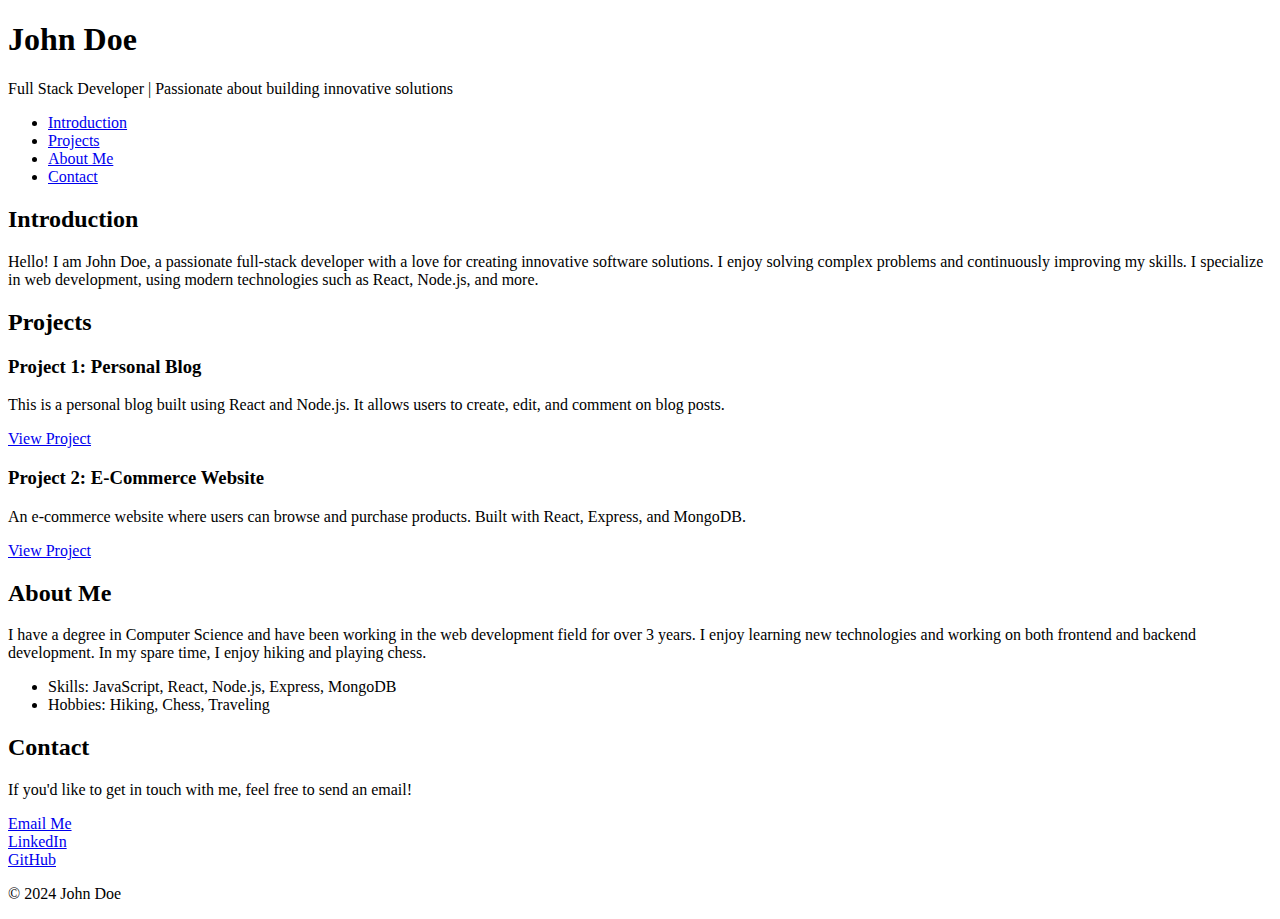
<file: portfolio/index.html>
<!DOCTYPE html>
<html lang="en">
<head>
    <meta charset="utf-8">
    <title>John Doe - Personal Portfolio</title>
</head>
<body>

    <header>
        <h1>John Doe</h1>
        <p>Full Stack Developer | Passionate about building innovative solutions</p>
    </header>

    <nav>
        <ul>
            <li><a href="#introduction">Introduction</a></li>
            <li><a href="#projects">Projects</a></li>
            <li><a href="#about">About Me</a></li>
            <li><a href="#contact">Contact</a></li>
        </ul>
    </nav>

    <section id="introduction">
        <h2>Introduction</h2>
        <p>Hello! I am John Doe, a passionate full-stack developer with a love for creating innovative software solutions. I enjoy solving complex problems and continuously improving my skills. I specialize in web development, using modern technologies such as React, Node.js, and more.</p>
    </section>

    <section id="projects">
        <h2>Projects</h2>

        <article class="project">
            <h3>Project 1: Personal Blog</h3>
            <p>This is a personal blog built using React and Node.js. It allows users to create, edit, and comment on blog posts.</p>
            <a href="https://github.com/johndoe/personal-blog" target="_blank">View Project</a>
        </article>

        <article class="project">
            <h3>Project 2: E-Commerce Website</h3>
            <p>An e-commerce website where users can browse and purchase products. Built with React, Express, and MongoDB.</p>
            <a href="https://github.com/johndoe/e-commerce" target="_blank">View Project</a>
        </article>

    </section>

    <section id="about">
        <h2>About Me</h2>
        <p>I have a degree in Computer Science and have been working in the web development field for over 3 years. I enjoy learning new technologies and working on both frontend and backend development. In my spare time, I enjoy hiking and playing chess.</p>

        <ul>
            <li>Skills: JavaScript, React, Node.js, Express, MongoDB</li>
            <li>Hobbies: Hiking, Chess, Traveling</li>
        </ul>
    </section>

    <section id="contact">
        <h2>Contact</h2>
        <p>If you'd like to get in touch with me, feel free to send an email!</p>
        <a href="mailto:john.doe@example.com">Email Me</a><br>
        <a href="https://www.linkedin.com/in/johndoe" target="_blank">LinkedIn</a><br>
        <a href="https://github.com/johndoe" target="_blank">GitHub</a>
    </section>

    <footer>
        <p>&copy; 2024 John Doe</p>
    </footer>

</body>
</html>
</file>
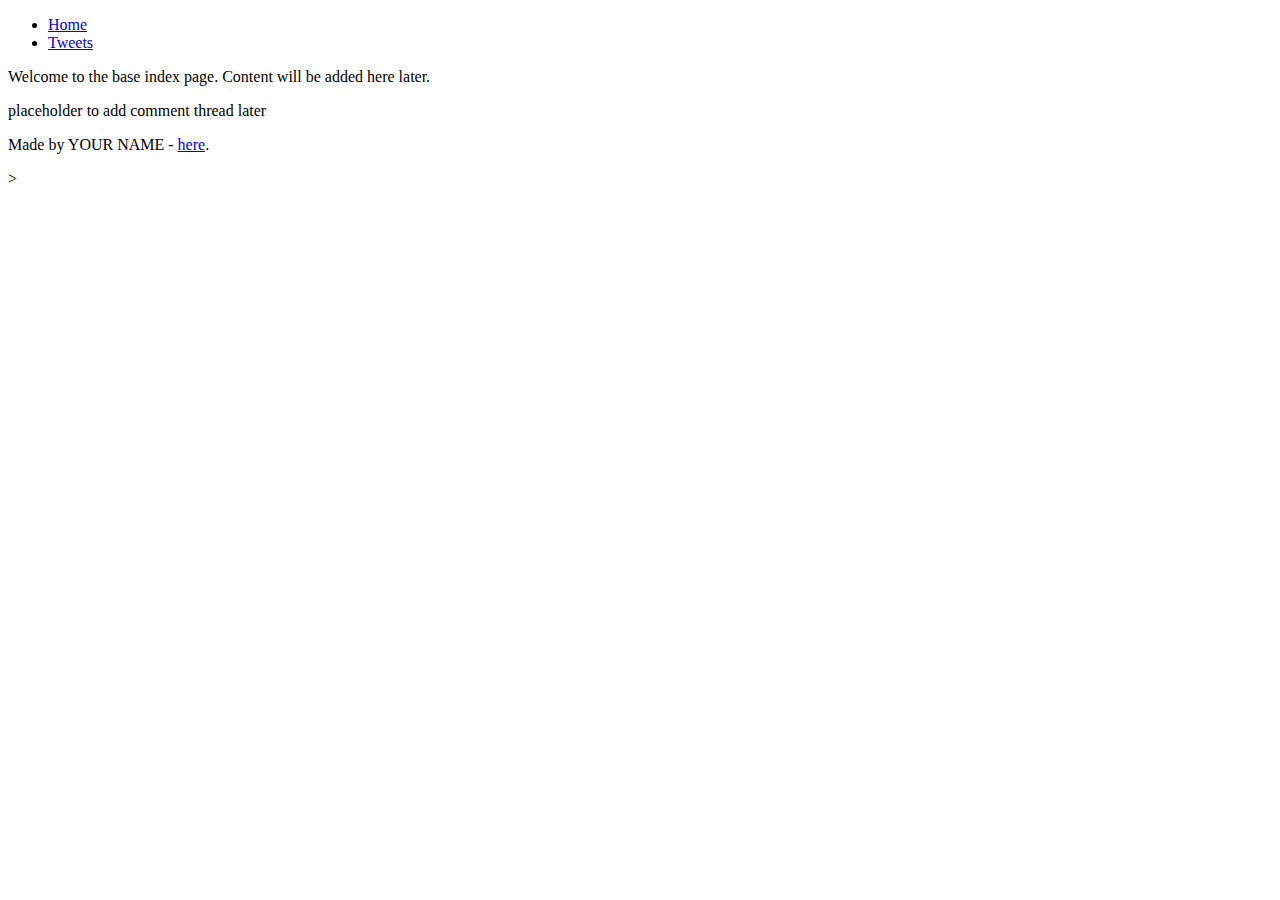
<file: base_index.html>
<!DOCTYPE html>
<html lang="en">
<head>
    <meta charset="UTF-8">
    <meta name="viewport" content="width=device-width, initial-scale=1.0">
    <title>Base Index Page</title>
</head>
<body>
    <header>
        <ul>
            <li><a href="index.html">Home</a></li>
            <li><a href="tweets.html">Tweets</a></li>
        </ul>
    </header>
    <main>
        <article>
            <p>Welcome to the base index page. Content will be added here later.</p>
        </article>
        <aside>
            <p>placeholder to add comment thread later</p>
        </aside>
    </main>
    <footer>
        <p>Made by YOUR NAME - <a href="https://www.example.com" target="_blank">here</a>.</p>
    </footer>
</body>
</html>
>
</file>
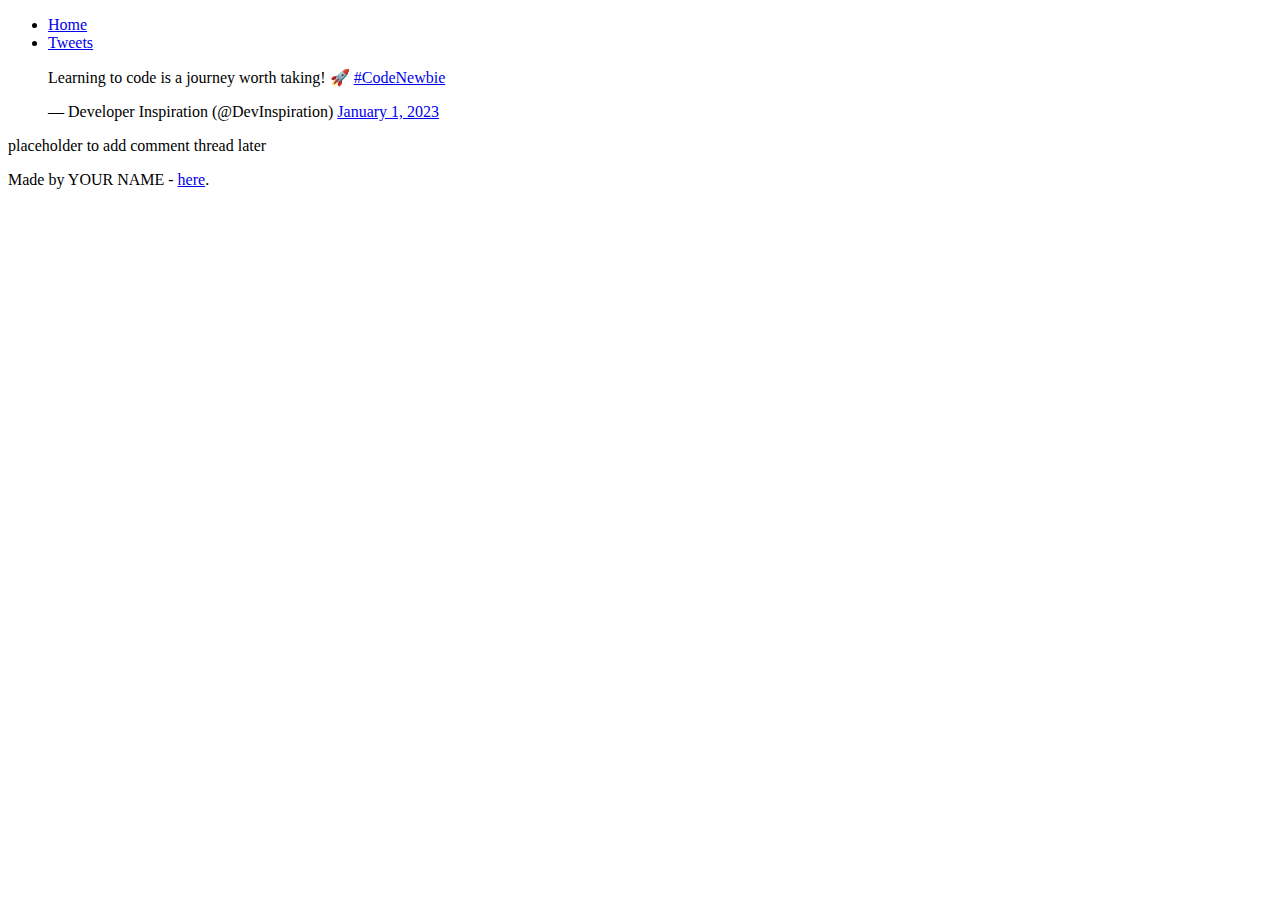
<file: tweets.html>
<!DOCTYPE html>
<html lang="en">
<head>
    <meta charset="UTF-8">
    <meta name="viewport" content="width=device-width, initial-scale=1.0">
    <title>Tweets Page</title>
</head>
<body>
    <header>
        <ul>
            <li><a href="index.html">Home</a></li>
            <li><a href="tweets.html">Tweets</a></li>
        </ul>
    </header>
    <main>
        <article>
            <!-- Embedded Tweet -->
            <blockquote class="twitter-tweet">
                <p lang="en" dir="ltr">Learning to code is a journey worth taking! 🚀 <a href="https://twitter.com/hashtag/CodeNewbie?src=hash&amp;ref_src=twsrc%5Etfw">#CodeNewbie</a></p>
                &mdash; Developer Inspiration (@DevInspiration) <a href="https://twitter.com/DevInspiration/status/1234567890?ref_src=twsrc%5Etfw">January 1, 2023</a>
            </blockquote>
            <script async src="https://platform.twitter.com/widgets.js" charset="utf-8"></script>
        </article>
        <aside>
            <p>placeholder to add comment thread later</p>
        </aside>
    </main>
    <footer>
        <p>Made by YOUR NAME - <a href="https://www.example.com" target="_blank">here</a>.</p>
    </footer>
</body>
</html>
</file>
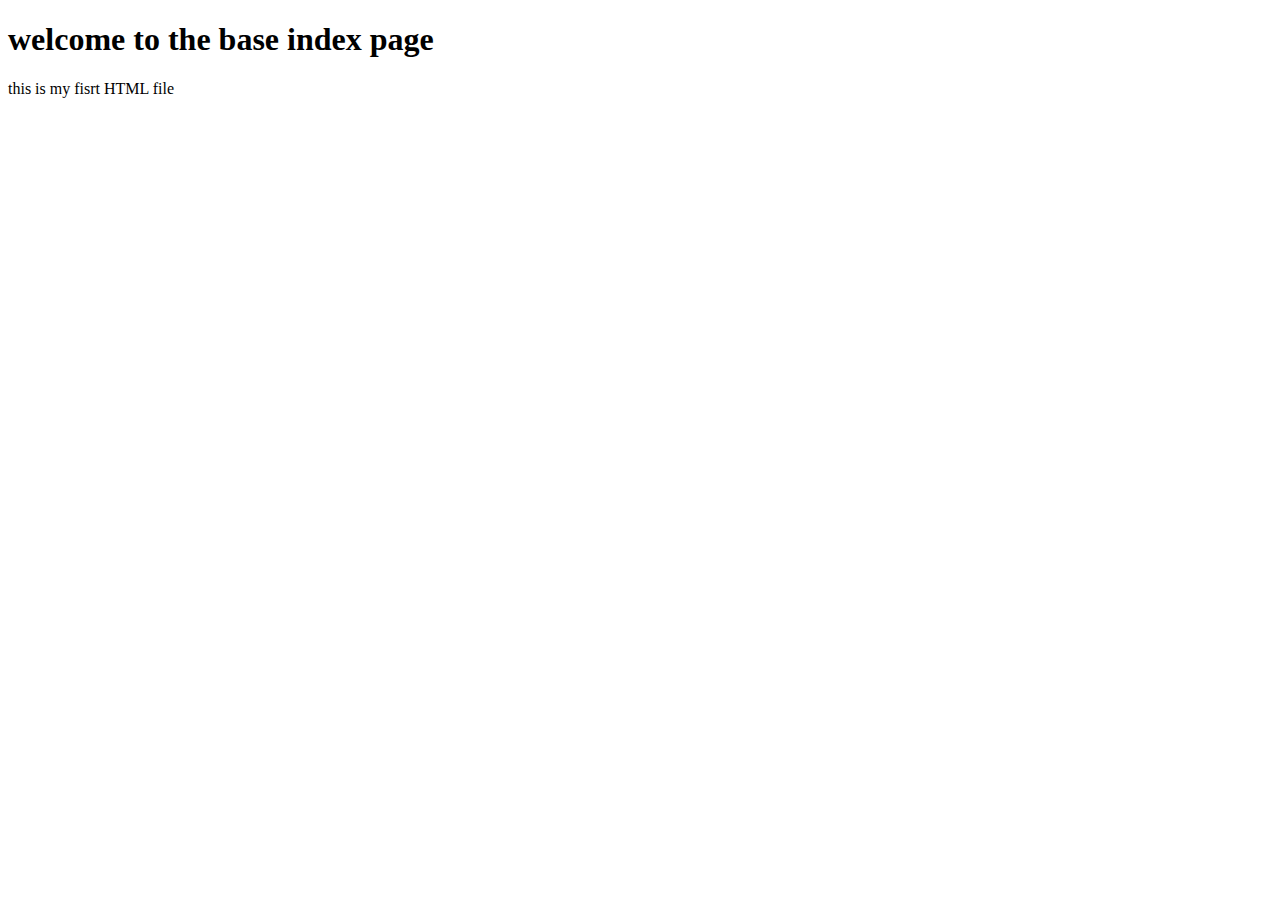
<file: html_basic/base_index.html>
<!DOCTYPE html>
<html lang="en">
    <head>
<meta charset="UTF-8">
<meta name="viewport" content="width=device-width, initial-scale=1.0">
<title>base index</title>
    </head>
<header> 
    <h1>welcome to the base index page</h1>
    <p>this is my fisrt HTML file </p>
</header>
</html>
</file>
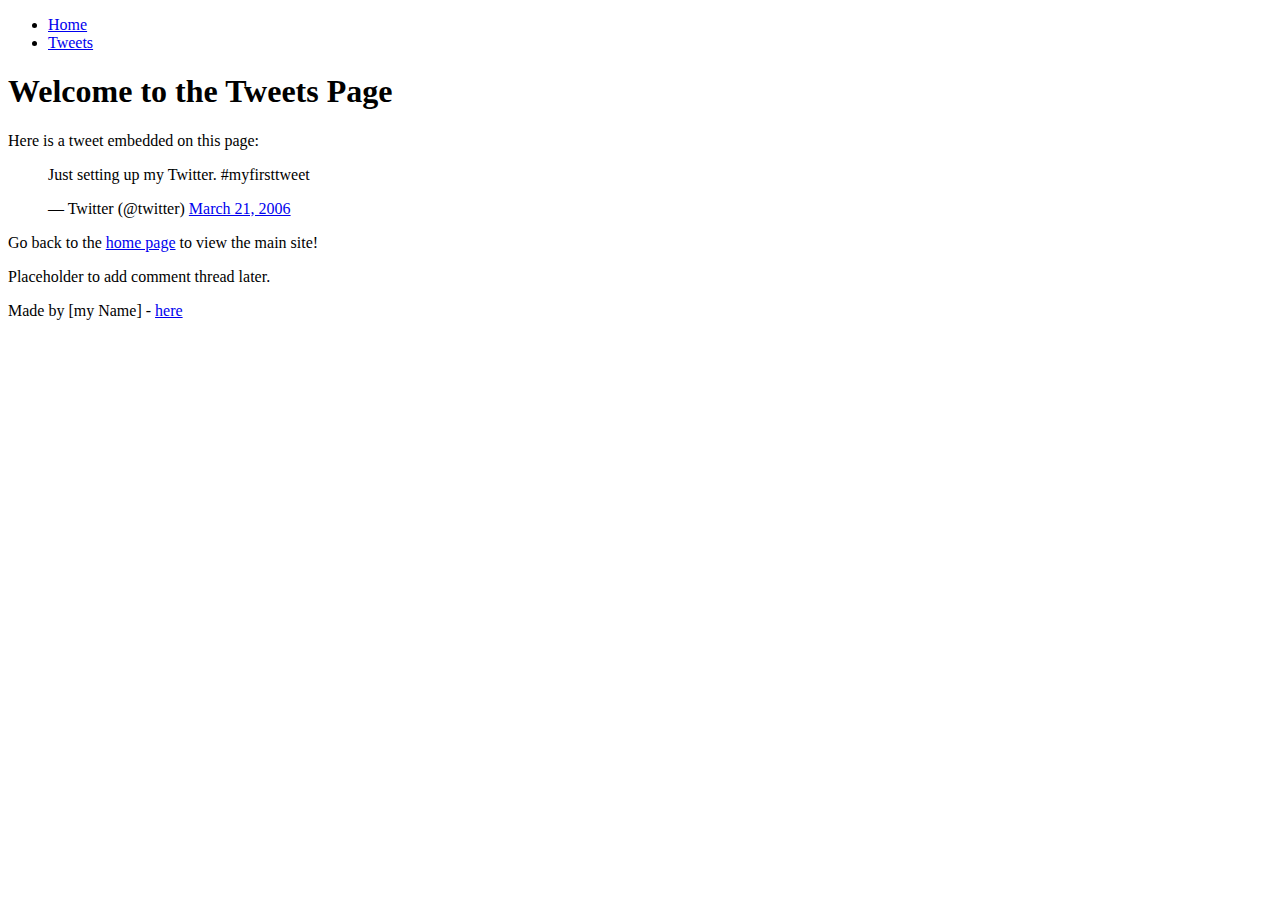
<file: html_basic/tweets.html>
<!DOCTYPE html>
<html lang="en">
<head>
    <meta charset="UTF-8">
    <meta name="viewport" content="width=device-width, initial-scale=1.0">
    <title>Tweets Page</title>
</head>
<body>
    <!-- Header with Navigation Links -->
    <header>
        <ul>
            <li><a href="index.html">Home</a></li>
            <li><a href="tweets.html">Tweets</a></li>
        </ul>
    </header>

    <!-- Main Content -->
    <main>
        <!-- Article (Main Content) -->
        <article>
            <h1>Welcome to the Tweets Page</h1>
            <p>Here is a tweet embedded on this page:</p>

            <!-- Embedded Tweet -->
            <blockquote class="twitter-tweet">
                <p lang="en" dir="ltr">Just setting up my Twitter. #myfirsttweet</p>
                &mdash; Twitter (@twitter) <a href="https://twitter.com/twitter/status/20?ref_src=twsrc%5Etfw">March 21, 2006</a>
            </blockquote>
            <script async src="https://platform.twitter.com/widgets.js" charset="utf-8"></script>

            <p>Go back to the <a href="index.html">home page</a> to view the main site!</p>
        </article>

        <!-- Aside (Placeholder for Future Comments Section) -->
        <aside>
            <p>Placeholder to add comment thread later.</p>
        </aside>
    </main>

    <!-- Footer -->
    <footer>
        <p>Made by [my Name] - <a href="https://www.example.com" target="_blank">here</a></p>
    </footer>
</body>
</html>
</file>
